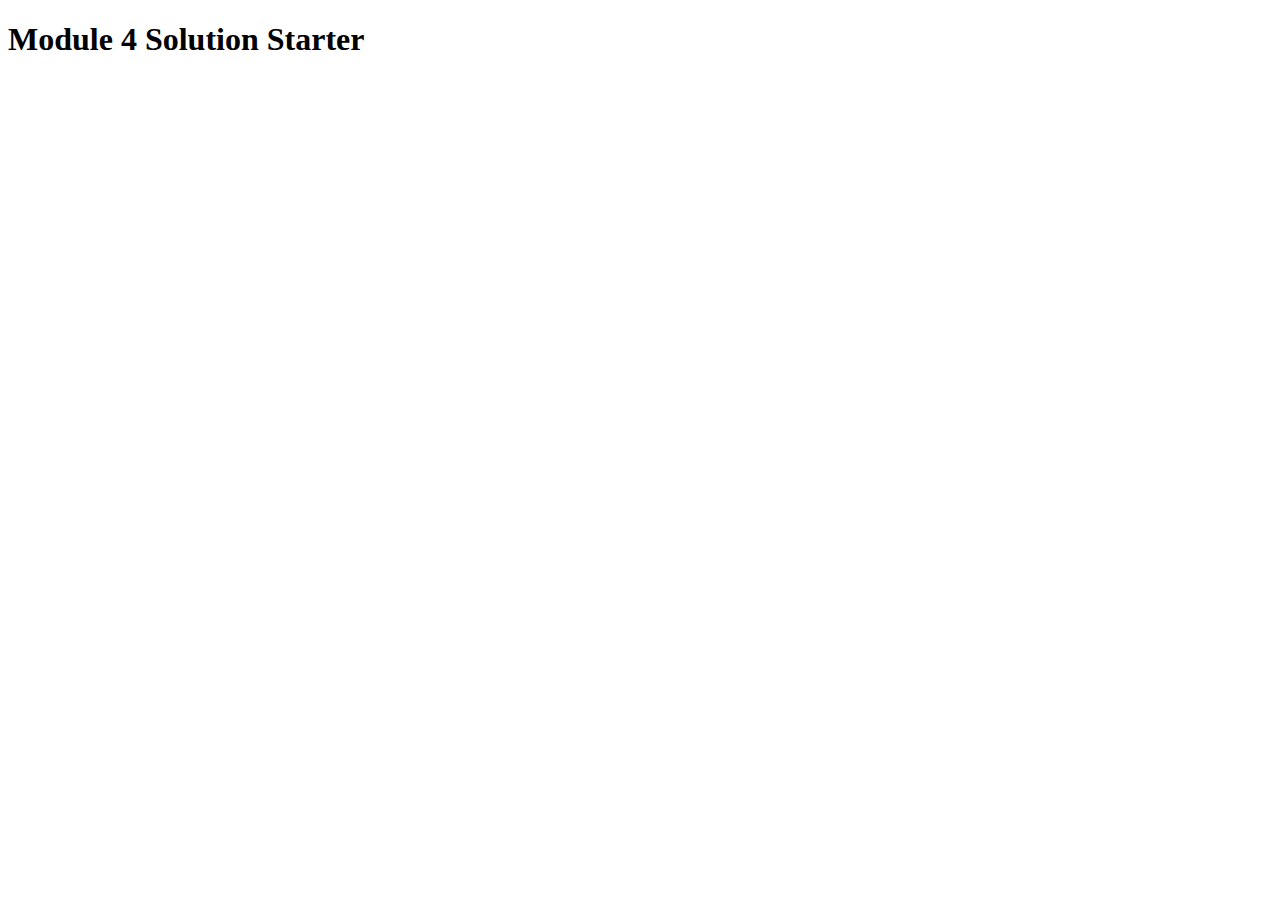
<file: mod4-soln/index.html>
<!DOCTYPE html>
<html>
<head>
  <meta charset="utf-8">
  <title>Module 4 Solution Starter</title>
  <script>
    var names = []; // DO NOT REMOVE
  </script>
  <script src="SpeakHello.js"></script>
  <script src="SpeakGoodBye.js"></script>
  <script src="script.js"></script>
</head>
<body>
  <h1>Module 4 Solution Starter</h1>
</body>
</html>
</file>
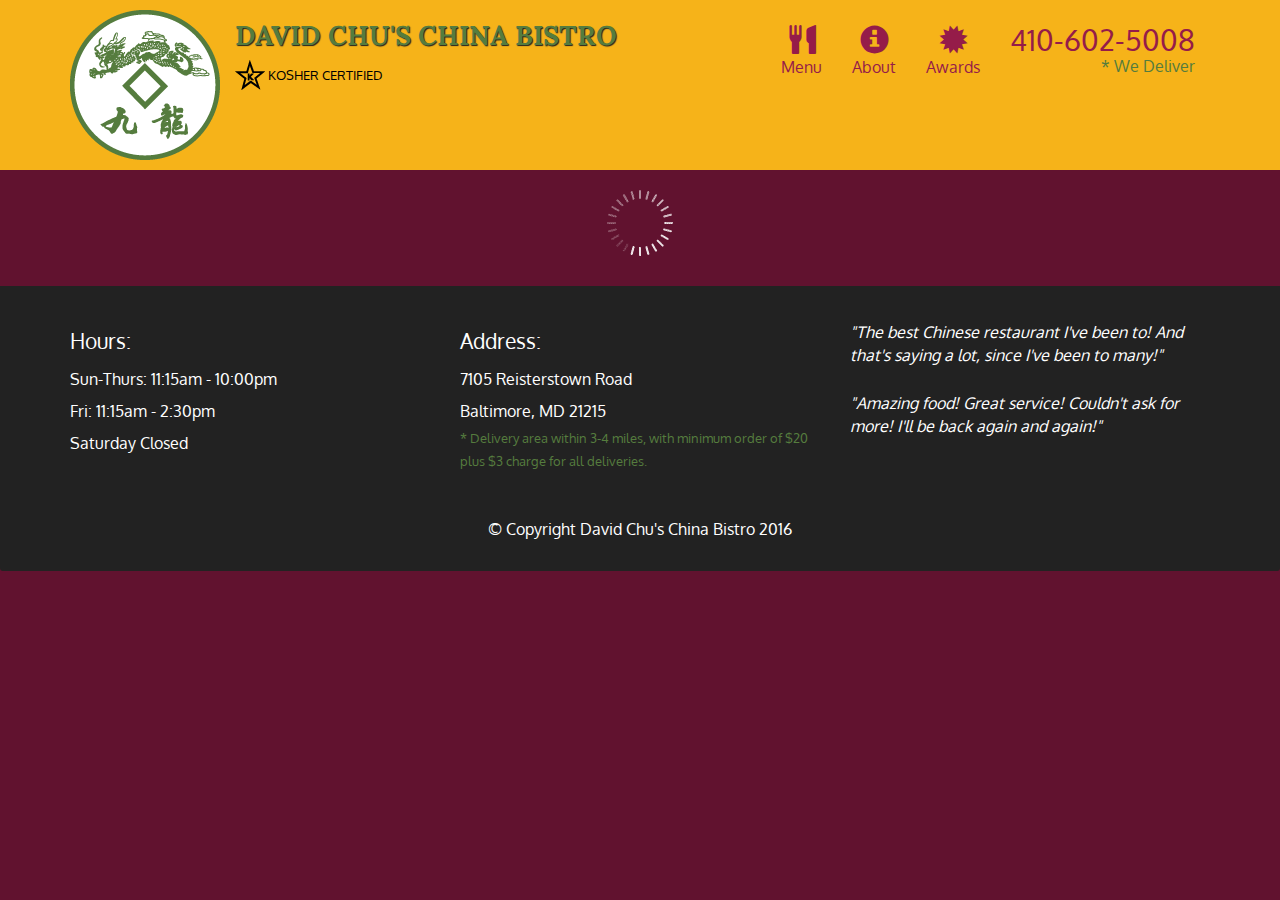
<file: mod5-soln/index.html>
<!doctype html>
<html lang="en">
  <head>
    <meta charset="utf-8">
    <meta http-equiv="X-UA-Compatible" content="IE=edge">
    <meta name="viewport" content="width=device-width, initial-scale=1">
    <title>David Chu's China Bistro</title>
    <link rel="stylesheet" href="css/bootstrap.min.css">
    <link rel="stylesheet" href="css/styles.css">
    <link href='https://fonts.googleapis.com/css?family=Oxygen:400,300,700' rel='stylesheet' type='text/css'>
    <link href='https://fonts.googleapis.com/css?family=Lora' rel='stylesheet' type='text/css'>
  </head>
<body>
  <header>
    <nav id="header-nav" class="navbar navbar-default">
      <div class="container">
        <div class="navbar-header">
          <a href="index.html" class="pull-left visible-md visible-lg">
            <div id="logo-img" alt="Logo image"></div>
          </a>

          <div class="navbar-brand">
            <a href="index.html"><h1>David Chu's China Bistro</h1></a>
            <p>
              <img src="images/star-k-logo.png" alt="Kosher certification">
              <span>Kosher Certified</span>
            </p>
          </div>

          <button id="navbarToggle" type="button" class="navbar-toggle collapsed" data-toggle="collapse" data-target="#collapsable-nav" aria-expanded="false">
            <span class="sr-only">Toggle navigation</span>
            <span class="icon-bar"></span>
            <span class="icon-bar"></span>
            <span class="icon-bar"></span>
          </button>
        </div>
        
        <div id="collapsable-nav" class="collapse navbar-collapse">
           <ul id="nav-list" class="nav navbar-nav navbar-right">
            <li id="navHomeButton" class="visible-xs active">
              <a href="index.html">
                <span class="glyphicon glyphicon-home"></span> Home</a>
            </li>
            <li id="navMenuButton">
              <a href="#" onclick="$dc.loadMenuCategories();">
                <span class="glyphicon glyphicon-cutlery"></span><br class="hidden-xs"> Menu</a>
            </li>
            <li>
              <a href="#">
                <span class="glyphicon glyphicon-info-sign"></span><br class="hidden-xs"> About</a>
            </li>
            <li>
              <a href="#">
                <span class="glyphicon glyphicon-certificate"></span><br class="hidden-xs"> Awards</a>
            </li>
            <li id="phone" class="hidden-xs">
              <a href="tel:410-602-5008">
                <span>410-602-5008</span></a><div>* We Deliver</div>
            </li>
          </ul><!-- #nav-list -->
        </div><!-- .collapse .navbar-collapse -->
      </div><!-- .container -->
    </nav><!-- #header-nav -->
  </header>

  <div id="call-btn" class="visible-xs">
    <a class="btn" href="tel:410-602-5008">
    <span class="glyphicon glyphicon-earphone"></span>
    410-602-5008
    </a>
  </div>
  <div id="xs-deliver" class="text-center visible-xs">* We Deliver</div>

  <div id="main-content" class="container"></div>

  <footer class="panel-footer">
    <div class="container">
      <div class="row">
        <section id="hours" class="col-sm-4">
          <span>Hours:</span><br>
          Sun-Thurs: 11:15am - 10:00pm<br>
          Fri: 11:15am - 2:30pm<br>
          Saturday Closed
          <hr class="visible-xs">
        </section>
        <section id="address" class="col-sm-4">
          <span>Address:</span><br>
          7105 Reisterstown Road<br>
          Baltimore, MD 21215
          <p>* Delivery area within 3-4 miles, with minimum order of $20 plus $3 charge for all deliveries.</p>
          <hr class="visible-xs">
        </section>
        <section id="testimonials" class="col-sm-4">
          <p>"The best Chinese restaurant I've been to! And that's saying a lot, since I've been to many!"</p>
          <p>"Amazing food! Great service! Couldn't ask for more! I'll be back again and again!"</p>
        </section>
      </div>
      <div class="text-center">&copy; Copyright David Chu's China Bistro 2016</div>
    </div>
  </footer>

  <!-- jQuery (Bootstrap JS plugins depend on it) -->
  <script src="js/jquery-2.1.4.min.js"></script>
  <script src="js/bootstrap.min.js"></script>
  <script src="js/ajax-utils.js"></script>
  <script src="js/script.js"></script>
</body>
</html>
</file>
<file: mod5-soln/css/styles.css>
body {
  font-size: 16px;
  color: #fff;
  background-color: #61122f;
  font-family: 'Oxygen', sans-serif;
}

/** HEADER **/
#header-nav {
  background-color: #f6b319;
  border-radius: 0;
  border: 0;
}

#logo-img {
  background: url('../images/restaurant-logo_large.png') no-repeat;
  width: 150px;
  height: 150px;
  margin: 10px 15px 10px 0;
}

.navbar-brand {
  padding-top: 25px;
}
.navbar-brand h1 { /* Restaurant name */
  font-family: 'Lora', serif;
  color: #557c3e;
  font-size: 1.5em;
  text-transform: uppercase;
  font-weight: bold;
  text-shadow: 1px 1px 1px #222;
  margin-top: 0;
  margin-bottom: 0;
  line-height: .75;
}
.navbar-brand a:hover, .navbar-brand a:focus {
  text-decoration: none;
}
.navbar-brand p { /* Kosher cert */
  color: #000;
  text-transform: uppercase;
  font-size: .7em;
  margin-top: 15px;
}
.navbar-brand p span { /* Star-K */
  vertical-align: middle;
}

#nav-list {
  margin-top: 10px;
}
#nav-list a {
  color: #951C49;
  text-align: center;
}
#nav-list a:hover {
  background: #E7E7E7;
}
#nav-list a span {
  font-size: 1.8em;
}

#phone {
  margin-top: 5px;
}
#phone a { /* Phone number */
  text-align: right;
  padding-bottom: 0;
}
#phone div { /* We Deliver */
  color: #557c3e;
  text-align: right;
  padding-right: 15px;
}

.navbar-header button.navbar-toggle, .navbar-header .icon-bar {
  border: 1px solid #61122f;
}
.navbar-header button.navbar-toggle {
  clear: both;
  margin-top: -30px;
}
/* END HEADER */

/* FOOTER */
.panel-footer {
  margin-top: 30px;
  padding-top: 35px;
  padding-bottom: 30px;
  background-color: #222;
  border-top: 0;
}
.panel-footer div.row {
  margin-bottom: 35px;
}
#hours, #address {
  line-height: 2;
}
#hours > span, #address > span {
  font-size: 1.3em;
}
#address p {
  color: #557c3e;
  font-size: .8em;
  line-height: 1.8;
}
#testimonials {
  font-style: italic;
}
#testimonials p:nth-child(2) {
  margin-top: 25px;
}
/* END FOOTER */



/* HOME PAGE */
.container .jumbotron {
  box-shadow: 0 0 50px #3F0C1F;
  border: 2px solid #3F0C1F;
}

#menu-tile, #specials-tile, #map-tile {
  height: 250px;
  width: 100%;
  margin-bottom: 15px;
  position: relative;
  border: 2px solid #3F0C1F;
  overflow: hidden;
}
#menu-tile:hover, #specials-tile:hover, #map-tile:hover {
  box-shadow: 0 1px 5px 1px #cccccc;
}
#menu-tile {
  background: url('../images/menu-tile.jpg') no-repeat;
  background-position: center;
}
#specials-tile {
  background: url('../images/specials-tile.jpg') no-repeat;
  background-position: center;
}
#menu-tile span, #specials-tile span, #map-tile span {
  position: absolute;
  bottom: 0;
  right: 0;
  width: 100%;
  text-align: center;
  font-size: 1.6em;
  text-transform: uppercase;
  background-color: #000;
  color: #fff;
  opacity: .8;
}
/* END HOME PAGE */

/* MENU CATEGORIES PAGE */
.category-tile { 
  position: relative;
  border: 2px solid #3F0C1F;
  overflow: hidden;
  width: 200px;
  height: 200px;
  margin: 0 auto 15px;
}
.category-tile span {
  position: absolute;
  bottom: 0;
  right: 0;
  width: 100%;
  text-align: center;
  font-size: 1.2em;
  text-transform: uppercase;
  background-color: #000;
  color: #fff;
  opacity: .8;
}
.category-tile:hover {
  box-shadow: 0 1px 5px 1px #cccccc;
}

#menu-categories-title + div {
  margin-bottom: 50px;
}
/* END MENU CATEGORIES PAGE */

/* SINGLE CATEGORY PAGE */
.menu-item-tile {
  margin-bottom: 25px;
}
.menu-item-tile hr {
  width: 80%;
}
.menu-item-tile .menu-item-price {
  font-size: 1.1em;
  text-align: right;
  margin-top: -15px;
  margin-right: -15px;
}
.menu-item-tile .menu-item-price span {
  font-size: .6em;
}
.menu-item-photo {
  position: relative;
  border: 2px solid #3F0C1F; 
  overflow: hidden;
  padding: 0;
  margin-right: -15px;
  margin-left: auto;
  margin-bottom: 20px;
  max-width: 250px;
}
.menu-item-photo div {
  position: absolute;
  bottom: 0;
  right: 0;
  width: 80px;
  background-color: #557c3e;
  text-align: center;
}
.menu-item-description {
  padding-right: 30px;
}
h3.menu-item-title {
  margin: 0 0 10px;
}
.menu-item-details {
  font-size: .9em;
  font-style: italic;
}
/* END SINGLE CATEGORY PAGE */


/********** Large devices only **********/
@media (min-width: 1200px) {
  .container .jumbotron {
    background: url('../images/jumbotron_1200.jpg') no-repeat;
    height: 675px;
  }
}

/********** Medium devices only **********/
@media (min-width: 992px) and (max-width: 1199px) {
  /* Header */
  #logo-img {
    background: url('../images/restaurant-logo_medium.png') no-repeat;
    width: 100px;
    height: 100px;
    margin: 5px 5px 5px 0;
  }
  /* End Header */

  /* Home Page */
  .container .jumbotron {
    background: url('../images/jumbotron_992.jpg') no-repeat;
    height: 558px;
  }
  /* End Home Page */
}

/********** Small devices only **********/
@media (min-width: 768px) and (max-width: 991px) {
  /* Home Page */
  .container .jumbotron {
    background: url('../images/jumbotron_768.jpg') no-repeat;
    height: 432px;
  }
  /* End Home Page */
}

/********** Extra small devices only **********/
@media (max-width: 767px) {
  /* Header */
  .navbar-brand {
    padding-top: 10px;
    height: 80px;
  }
  .navbar-brand h1 { /* Restaurant name */
    padding-top: 10px;
    font-size: 5vw; /* 1vw = 1% of viewport width */
  }
  .navbar-brand p { /* Kosher cert */
    font-size: .6em;
    margin-top: 12px;
  }
  .navbar-brand p img { /* Star-K */
    height: 20px;
  }

  #collapsable-nav a { /* Collapsed nav menu text */
    font-size: 1.2em;
  }
  #collapsable-nav a span { /* Collapsed nav menu glyph */
    font-size: 1em;
    margin-right: 5px;
  }

  #call-btn > a {
    font-size: 1.5em;
    display: block;
    margin: 0 20px;
    padding: 10px;
    border: 2px solid #fff;
    background-color: #f6b319;
    color: #951c49;
  }
  #xs-deliver {
    margin-top: 5px;
    font-size: .7em;
    letter-spacing: .1em;
    text-transform: uppercase;
  }
  /* End Header */

  /* Footer */
  .panel-footer section {
    margin-bottom: 30px;
    text-align: center;
  }
  .panel-footer section:nth-child(3) {
    margin-bottom: 0; /* margin already exists on the whole row */
  }
  .panel-footer section hr {
    width: 50%;
  }
  /* End Footer */

  /* Home Page */
  .container .jumbotron {
    margin-top: 30px;
    padding: 0;
  }
  #menu-tile, #specials-tile {
    width: 360px;
    margin: 0 auto 15px;
  }

  .menu-item-photo {
    margin-right: auto;
  }
  .menu-item-tile .menu-item-price {
    text-align: center;
  }
  .menu-item-description {
    text-align: center;;
  }
}


/********** Super extra small devices Only :-) (e.g., iPhone 4) **********/
@media (max-width: 479px) {
  /* Header */
  .navbar-brand h1 { /* Restaurant name */
    padding-top: 5px;
    font-size: 6vw;
  }
  /* End Header */
  
  /* Home page */
  #menu-tile, #specials-tile {
    width: 280px;
    margin: 0 auto 15px;
  }

  .col-xxs-12 {
    position: relative;
    min-height: 1px;
    padding-right: 15px;
    padding-left: 15px;
    float: left;
    width: 100%;
  }
}
</file>
